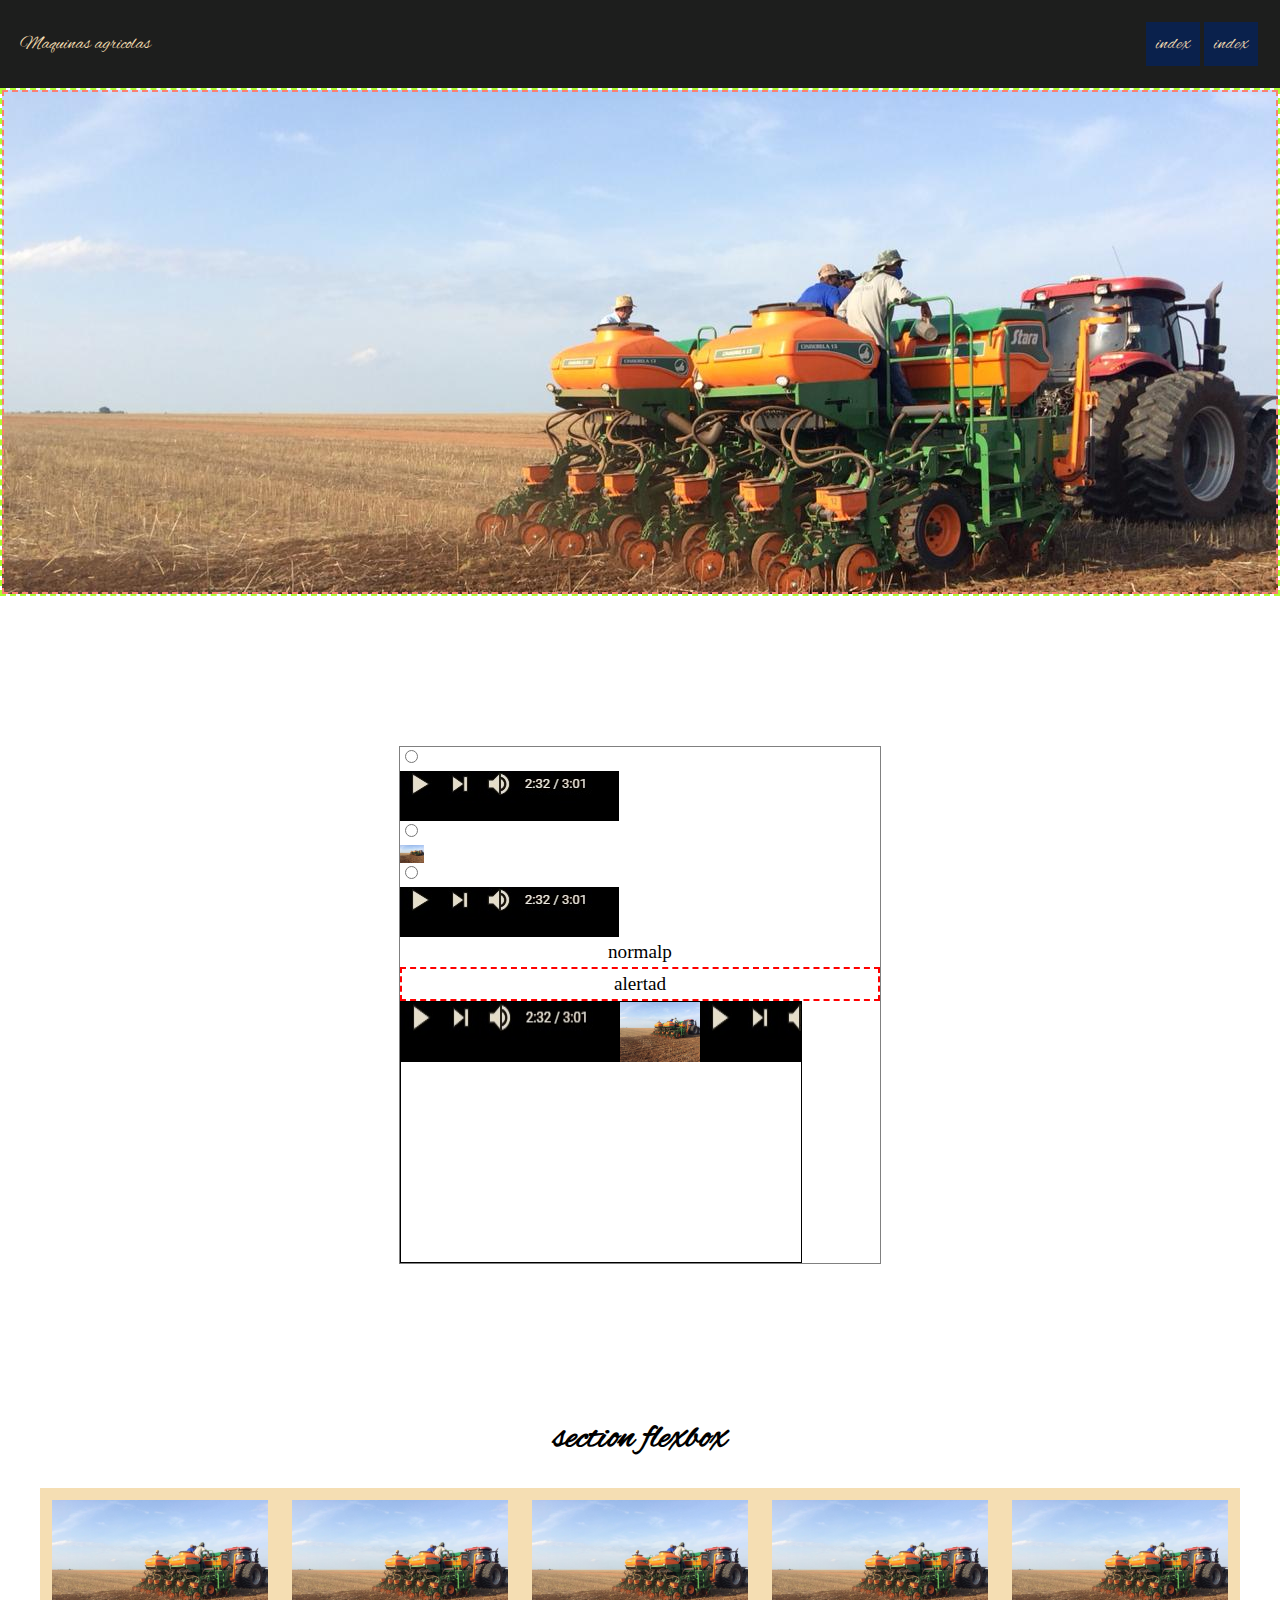
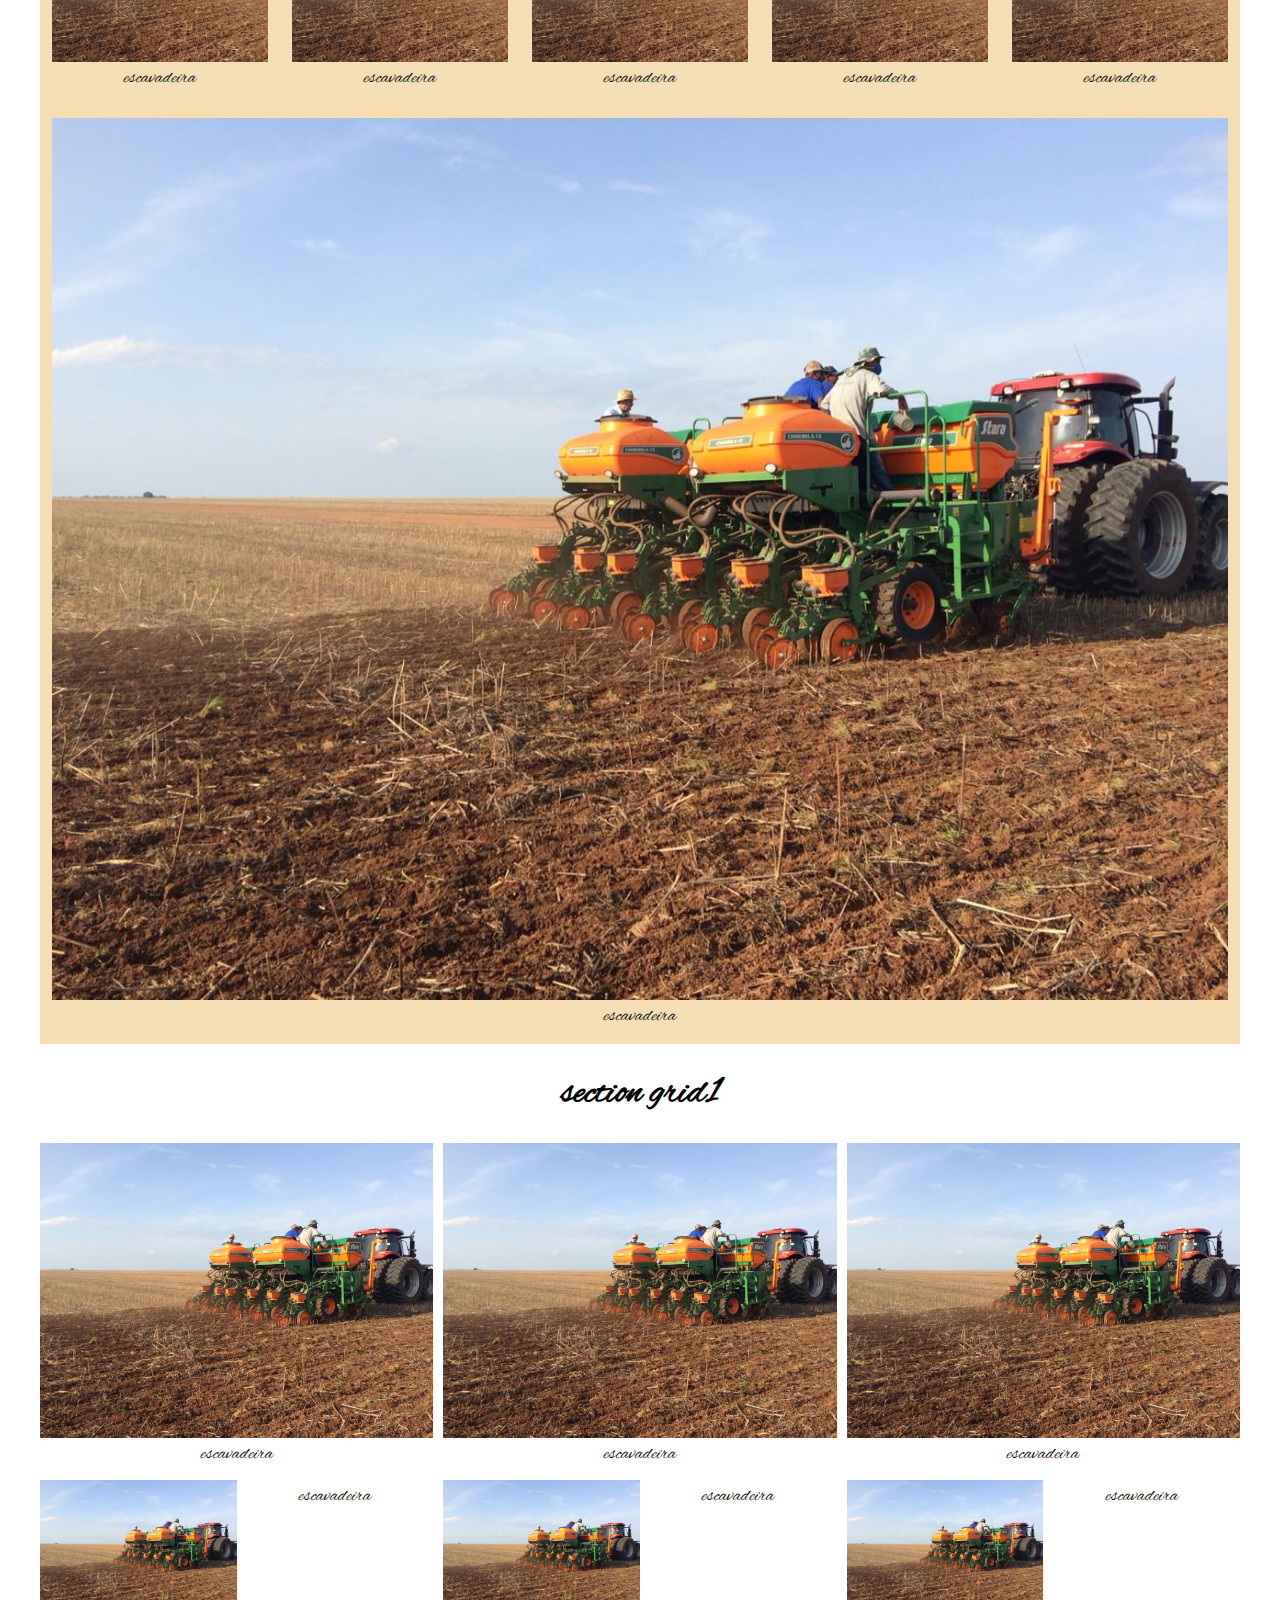
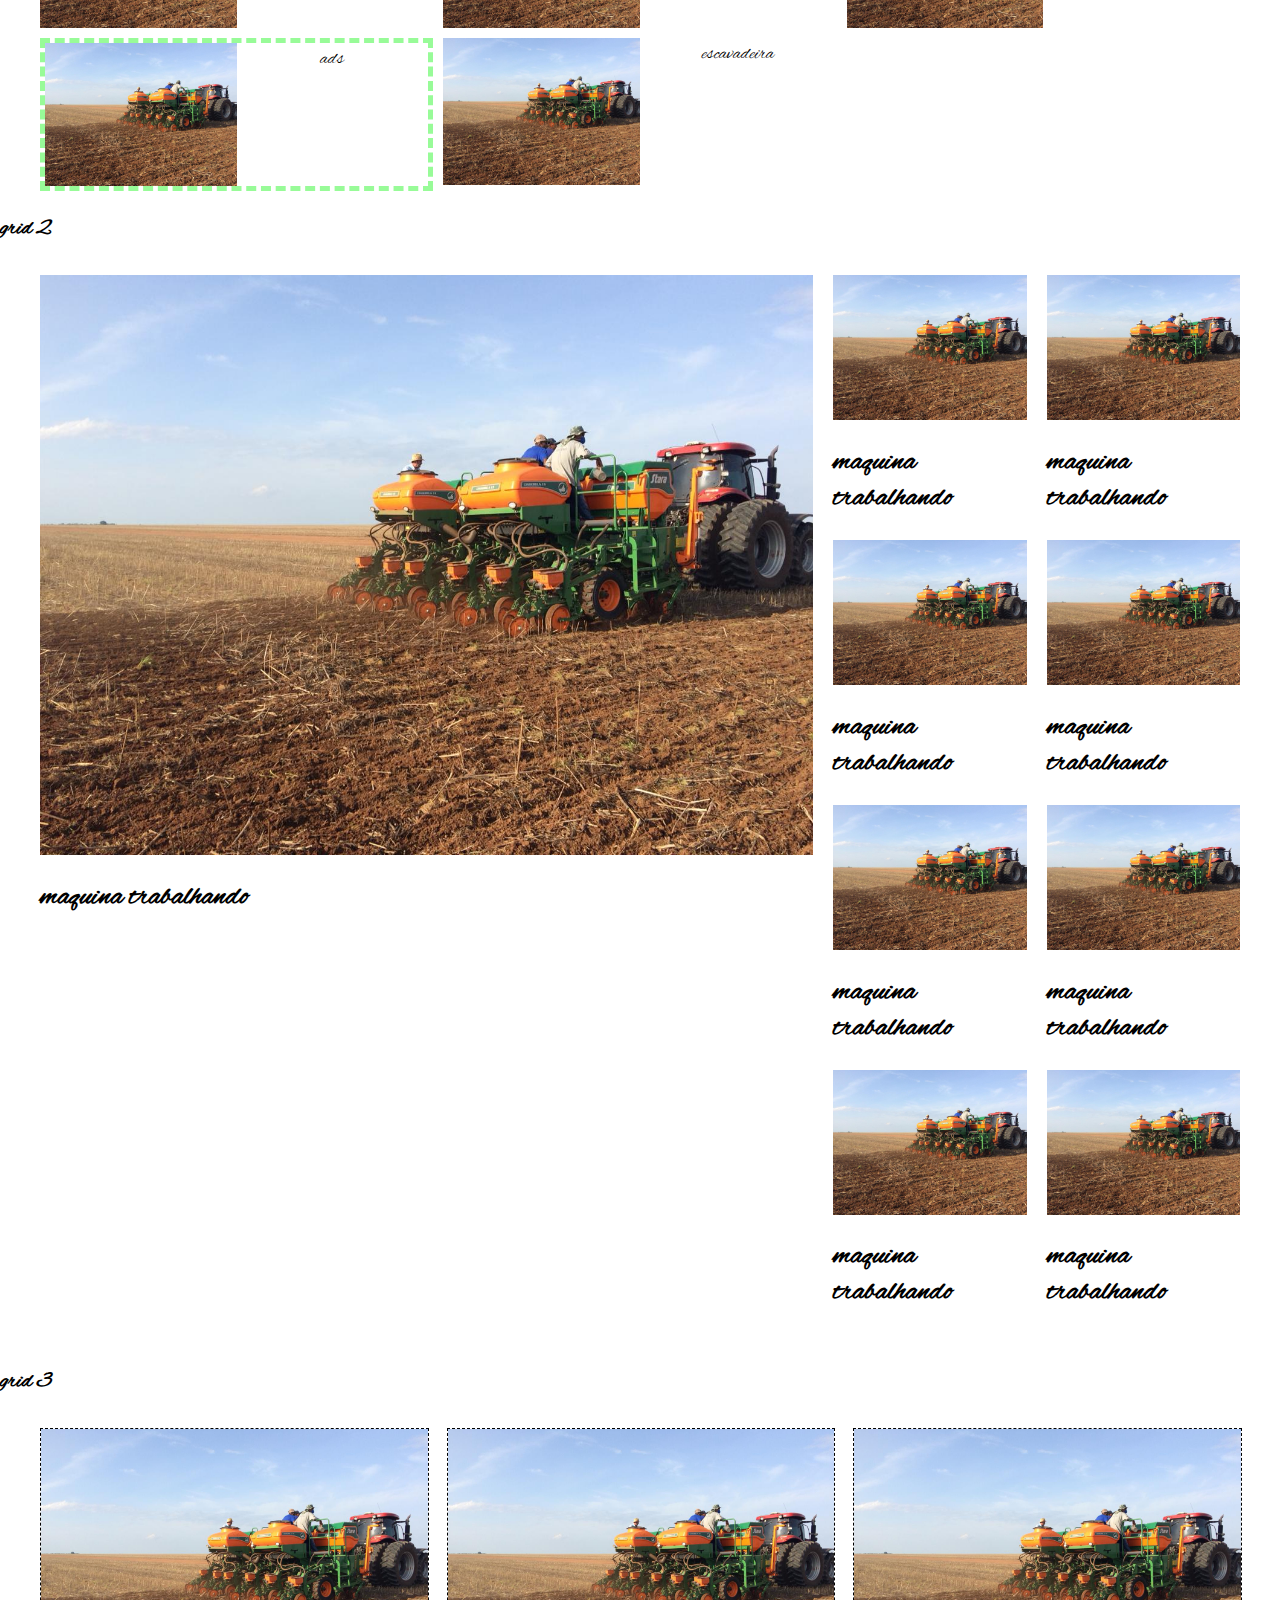
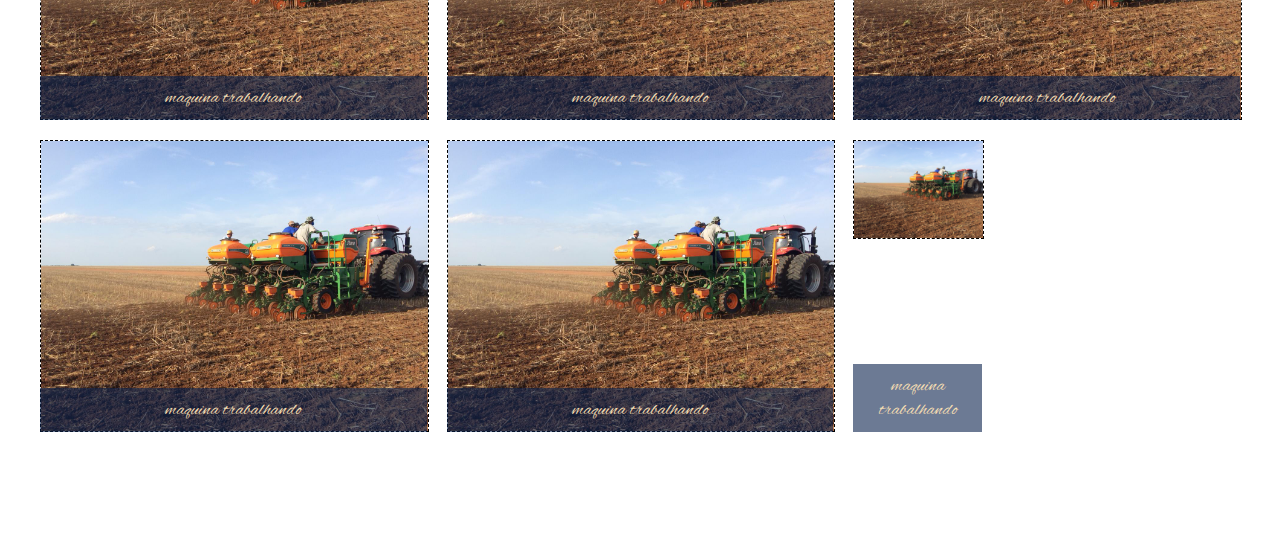
<file: index.html>
<!DOCTYPE html>

<html lang="pt-br">
    <head>
        <meta charset="UTF-8"/>
        <meta name="viewport" content="width=device-width,
        initial-scale=1.0"/>
        <meta http-equiv="X-UA-Compatible" content="ie=edge">
        <link rel="stylesheet" href="./index.css"/>
        <title>noticia</title>
    </head>
    <body>
        <header>
          <a href="/">Maquinas agricolas</a>
          <nav >
              <ul class="menu">
                  <li>
                      <a href="/news.html">index </a>
                  </li>
                  <li>
                    <a href="/news.html">index </a>
                </li>
              </ul>
          </nav>
        </header>


        <div class="paral">
            <div class='raw'>                
            </div>
        </div>
        <div class="dimage">
            <input type="radio" id="foto1"
             name="gupo" class="ratype" >
             <label for="foto1" ><img src="./imgs/time.jpg" alt="intuitive" class="src">
            </label>

             <input type="radio" id="foto2"
             name="gupo" class="ratype" >
             <label for="foto2" ><img src="./imgs/agr.jpeg" width="5%"  alt="intuitive" class="src"></label>

             <input type="radio" id="foto3"
             name="gupo" class="ratype" >
             <label for="foto3" ><img src="./imgs/time.jpg" alt="intuitive" class="src"></label>
            <p class="normalp">normalp</p>
            <p class="normalp state--atencao">alertad</p>
             <div class="principal">
                 <div class="slide">
                    <img src="./imgs/time.jpg" alt="intuitive" class="src" >
                    <img src="./imgs/agr.jpeg" width="5%"  alt="intuitive" class="src">
                    <img src="./imgs/time.jpg" alt="intuitive" class="src">
                 </div>
             </div>
             
        </div>
        <h1>section flexbox</h1>
        <section class='flexb'>
           
            <div >
                <img src="./imgs/agr.jpeg" alt="">
                <p>escavadeira</p>
            </div>
            <div >
                <img src="./imgs/agr.jpeg" alt="">
                <p>escavadeira</p>
            </div>
            <div >
                <img src="./imgs/agr.jpeg" alt="">
                <p>escavadeira</p>
            </div>

            <div >
                <img src="./imgs/agr.jpeg" alt="">
                <p>escavadeira</p>
            </div>
            <div >
                <img src="./imgs/agr.jpeg" alt="">
                <p>escavadeira</p>
            </div>
            <div >
                <img src="./imgs/agr.jpeg" alt="">
                <p>escavadeira</p>
            </div>
        </section>

        <h1>section grid1</h1>
        <section class="gridb">
            <div >
                <img src="./imgs/agr.jpeg" alt="">
                <p>escavadeira</p>
            </div>
            <div >
                <img src="./imgs/agr.jpeg" alt="">
                <p>escavadeira</p>
            </div>
            <div >
                <img src="./imgs/agr.jpeg" alt="">
                <p>escavadeira</p>
            </div>

            <div >
                <img src="./imgs/agr.jpeg" alt="">
                <p>escavadeira</p>
            </div>
            <div >
                <img src="./imgs/agr.jpeg" alt="">
                <p>escavadeira</p>
            </div>
            <div >
                <img src="./imgs/agr.jpeg" alt="">
                <p>escavadeira</p>
            </div>
            <div >
                <img src="./imgs/agr.jpeg" alt="">
                <p>escavadeira</p>
            </div>

            <div class="ads" >
                <img src="./imgs/agr.jpeg" alt="">
                <p>ads</p>
            </div>
        </section>

        <h3>grid 2</h3>
        <section class="grid2">
            <div class="video">
                <img src="imgs/agr.jpeg"/>
                <h2>maquina trabalhando</h2>
            </div>
            <div class="sidebar">
                <div >
                    <img src="imgs/agr.jpeg"/>
                    <h2>maquina trabalhando</h2>
                </div>
                <div >
                    <img src="imgs/agr.jpeg"/>
                    <h2>maquina trabalhando</h2>
                </div>
                <div >
                    <img src="imgs/agr.jpeg"/>
                    <h2>maquina trabalhando</h2>
                </div>
                <div >
                    <img src="imgs/agr.jpeg"/>
                    <h2>maquina trabalhando</h2>
                </div>
            </div>
            <div class="sidebar">
                <div >
                    <img src="imgs/agr.jpeg"/>
                    <h2>maquina trabalhando</h2>
                </div>
                <div >
                    <img src="imgs/agr.jpeg"/>
                    <h2>maquina trabalhando</h2>
                </div>
                <div >
                    <img src="imgs/agr.jpeg"/>
                    <h2>maquina trabalhando</h2>
                </div>
                <div >
                    <img src="imgs/agr.jpeg"/>
                    <h2>maquina trabalhando</h2>
                </div>
            </div>
        </section>

        <h3>grid 3</h3>
        <section class="grid3">
            
            
                <div class="divg3">
                    <img src="imgs/agr.jpeg"/>
                    <p>maquina trabalhando</p>
                </div>
                <div class="divg3">
                    <img src="imgs/agr.jpeg"/>
                    <p>maquina trabalhando</p>
                </div>
                <div class="divg3">
                    <img src="imgs/agr.jpeg"/>
                    <p>maquina trabalhando</p>
                </div>
            
                <div class="divg3">
                    <img src="imgs/agr.jpeg"/>
                    <p>maquina trabalhando</p>
                </div>
            
                <div class="divg3">
                    <img src="imgs/agr.jpeg"/>
                    <p>maquina trabalhando</p>
                </div>
            
                <div class="divg3">
                    <img src="imgs/agr.jpeg"/>
                    <p>maquina trabalhando</p>
                </div>
            
        </section>
    </body>
</html>
</file>
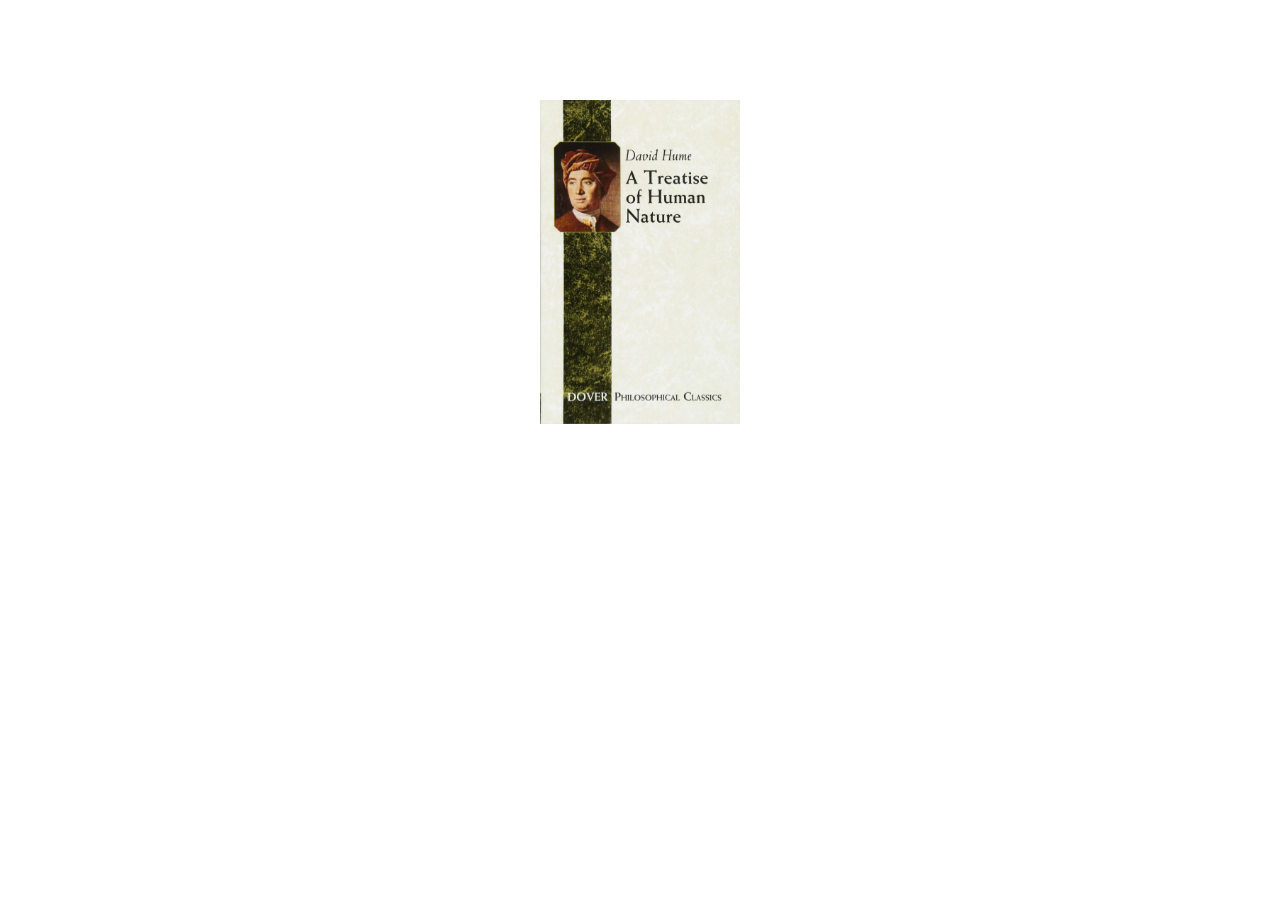
<file: book.html>
<!DOCTYPE html>
<html>
    <head>
        <meta charset="utf-8">
        <meta name="viewport" content="width=device-width, initial-scale=1">
        <title>index</title>
        <style type="text/css">
            
            * {
                margin: 0;
                padding: 0;
            }
            .book-bg {
                position: relative;
                width: 200px;
                height: 324px;
                margin: 100px auto;
                background: url('page.jpg') no-repeat;
                background-size: cover;
                transform-style: preserve-3d;
                perspective: 500px;
            }
            .book-cover {
                position: absolute;
                width: 100%;
                height: 100%;
                background: url('book.jpg') no-repeat;
                background-size: cover;
                transform-origin: 0 50%;
                transition: all 0.3s ease;
            }
            .book-bg:hover .book-cover {
                transform: rotateY(-60deg);
            }
            
        </style>
    </head>
    <body>
        
        <div class="book-bg">
            
            <div class="book-cover">

                
            </div>
        </div>
        
        
        <script src="https://ajax.googleapis.com/ajax/libs/jquery/2.1.3/jquery.min.js"></script>
        <script type="text/javascript"></script>

    </body>
</html>
</file>
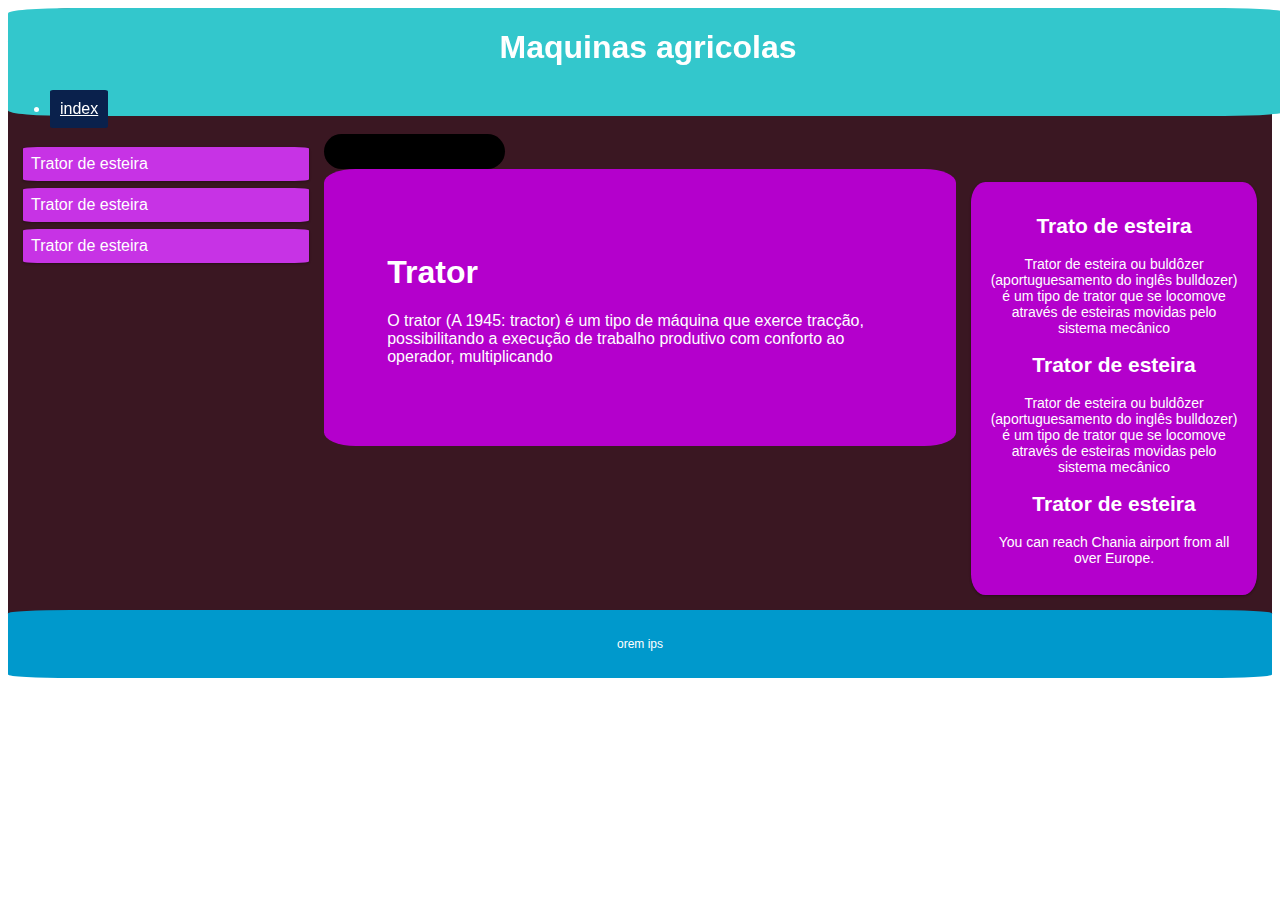
<file: news.html>
<!doctype html>

<html lang="en">
<head>
  <meta charset="utf-8">

  <title>Gab</title>
  
  <meta name="viewport" content="width=device-width, initial-scale=1.0">
  
  <link rel="stylesheet" href="news.css">

</head>

<body>
    <div class="header">
        <h1>Maquinas agricolas</h1>
        <nav >
            <ul class="topbtns">
                <li>
                    <a href="/index.html">index </a>
                </li>
                
            </ul>
        </nav>
      </div>
      
      <div class ="resto">
      <div class="row">
        <div class="col-3 col-s-3 menu">
          <ul>
            <li>Trator de esteira</li>
            <li>Trator de esteira</li>
            <li>Trator de esteira</li>
            
          </ul>
        </div>
        <input type="text" name="a" class="entr" id="entro">
      
        <div class="col-6 col-s-9">
          <h1>Trator</h1>
          <p>O trator (A 1945: tractor) é um tipo de máquina que exerce tracção, possibilitando a execução de trabalho produtivo com conforto ao operador, multiplicando </p>
        </div>
      
        <div class="col-3 col-s-12">
          <div class="aside">
            <h2>Trato de esteira</h2>
            <p>Trator de esteira ou buldôzer (aportuguesamento do inglês bulldozer) é um tipo de trator que se locomove através de esteiras movidas pelo sistema mecânico</p>
            <h2>Trator de esteira</h2>
            <p>Trator de esteira ou buldôzer (aportuguesamento do inglês bulldozer) é um tipo de trator que se locomove através de esteiras movidas pelo sistema mecânico</p>
            <h2>Trator de esteira</h2>
            <p>You can reach Chania airport from all over Europe.</p>
            
          </div>
        </div>
        
      </div>
      
      <div class="footer">
        <p>orem ips</p>
      </div>
    </div>
  <script src="scripts.js"></script>
  <script src="https://code.jquery.com/jquery-3.2.1.slim.min.js" integrity="sha384-KJ3o2DKtIkvYIK3UENzmM7KCkRr/rE9/Qpg6aAZGJwFDMVNA/GpGFF93hXpG5KkN" crossorigin="anonymous"></script>
<script src="https://cdnjs.cloudflare.com/ajax/libs/popper.js/1.12.9/umd/popper.min.js" integrity="sha384-ApNbgh9B+Y1QKtv3Rn7W3mgPxhU9K/ScQsAP7hUibX39j7fakFPskvXusvfa0b4Q" crossorigin="anonymous"></script>
<script src="https://maxcdn.bootstrapcdn.com/bootstrap/4.0.0/js/bootstrap.min.js" integrity="sha384-JZR6Spejh4U02d8jOt6vLEHfe/JQGiRRSQQxSfFWpi1MquVdAyjUar5+76PVCmYl" crossorigin="anonymous"></script>

</body>
</html>
</file>
<file: index.css>
@font-face {
    font-family: "Bitstream Vera Serif Bold";
    src: url("./assets//AlexBrush-Regular.ttf");
  }

body,ul,li,p{
    padding:0px;
    margin:0px;
    list-style: none;
    font-size: 1.2rem;
    font-family: "Bitstream Vera Serif Bold",'Calibri Light',Arial;
}

a{
    text-decoration: none;
    color: wheat;
}
p{ padding: 4px;
    align-items: center;
}
body{
    margin-bottom: 100px;    
}
header{
    background-color: #1d1e1d;
    display: flex;
    justify-content: space-between;
    align-items: center;
    padding:20px;
    flex-wrap: wrap;   
    
}

.menu{
    display: flex;    
}

.menu li{
    background-color:rgb(10, 33, 76);
    margin: 2px;
}
.menu li a{
    padding: 10px;
    display: block;
}
/* flex */

img{
    max-width: 100%;
    display: block;
    
}

h1{
 display: block;
 text-align: center;
}
.flexb{
    display: flex;
    background-color: wheat; 
    flex-wrap: wrap;
    max-width: 1200px;
    margin: 0 auto;

}
.flexb > div{
    flex: 1 1 200px;
    margin: 12px;
}
div > p{
    text-align: center;
}
/* grid */

.gridb{
    display: grid;
    grid-template-columns: 1fr 1fr 1fr ;
    max-width: 1200px;    
    margin: 0 auto;        
    grid-gap: 10px;
    
}
.gridb > div:nth-child(n+4){
    display: grid;
    grid-template-columns: 1fr 1fr ;  
    
    
    
}
.gridb > div.ads{
    grid-row: 3/4;
    grid-column: 1;
    border: 5px dashed palegreen;
    
}

/* media qr */

@media (max-width:600px){

    .gridb{
        display: grid;
        grid-template-columns: 1fr 1fr;
    }
    .gridb > div.ads{
        grid-row: auto;
        grid-column: auto;
        order:-1;
    }
    .gridb > div:nth-child(n+1){
        display: grid;
        grid-template-columns: 1fr 1fr;

    }
}
/* css grid 2 */

.grid2{
    display: grid;
    grid-template-columns: 2fr 0.5fr 0.5fr;
    grid-gap: 20px;
    max-width: 1200px;
    padding:10px;
    margin: 0 auto;

}
.sidebar > div{
    margin-bottom: 20px;
}
@media (max-width:600px){
    .grid2{
        grid-template-columns: 1fr;
    }
    .sidebar{
        display:flex;
        overflow: scroll;
    }
    .sidebar > div {
        
        flex: 1 0 200px;
        margin: 0 auto;
        padding: 10px;
    }
}

/* grid 3 css */

.grid3{
    display: grid;
    grid-template-columns: 1fr 1fr 1fr;
    grid-gap: 20px;
    margin: 0 auto;
    max-width: 1200px;
    padding: 10px;    
}
.grid3 > div{
    display: grid;
}
.grid3 > div > img {
    border: 1px dashed;
    grid-column: 1;
    grid-row: 1/3;
}
.grid3 > div:first-child img{    
    grid-row: 1/3;
}
.grid3 > div > p{
    background-color: rgb(10, 33, 76,0.6);
    color:wheat;
    padding: 10px;
    grid-column: 1;
    grid-row: 2/5;
    align-self: end;
}
.grid3 > div:nth-child(n+6){
    display: grid;
    grid-template-columns: 1fr 1fr 1fr;

}
.paral {
    border: 2px dashed greenyellow;

}
/* para */
.paral > div{
    height: 500px;    
    border: 2px dashed salmon;
    background-image: url('./imgs/agr.jpeg');
    color: green;
    background-attachment: fixed;
}
.dimage{
    width: 480px;
    height: auto;
    border: 1px solid gray;
    margin: 150px auto;

}
.ratype:checked{
    width: 500px;
}
.dimage > div{
    width: 400px;
    height:260px;
    border: 1px solid black;
    overflow: hidden;
}
.slide{
    display: flex;
    width: 400%;
}
.slide > img:nth-child(2){
    
}
.normalp{
    font-family: fantasy;
}
.state--atencao{
    border:2px dashed red;
}
</file>
<file: news.css>
* {
    box-sizing: border-box;
    color:white;
    border-radius: 5%;
  }

  .entr{
    border-radius: 23px;
    display: grid;
    height: 35px;
    background-color: black;
    border: none;
    
    text-align: center;
    outline: none;
  }
  .entr:hover{
    background-color: #3a1722 ;
  }
  
  .row::after {
    content: "";
    clear: both;
    display: table;
  }
  
  [class*="col-"] {
    float: left;
    padding: 15px;
  }
  
  html {
    font-family: "Lucida Sans", sans-serif;
  }
  
  .header {
    width: 99%;    
   
    background-color: #33c7cc;
    
    height: 20%;
    position: fixed;
    z-index: 2;
    text-align: center;
    width: 100%;
  }
  .resto{
      background-color: #3a1722;
      
      padding-top: 10%; 
      position: relative;     
      z-index: 1;
  }
  
  .menu ul {
    list-style-type: none;
    margin: 0;
    padding: 0;
  }
  
  .menu li {
    padding: 8px;
    margin-bottom: 7px;
    background-color: #c733e5;
    color: #ffffff;
    box-shadow: 0 1px 3px rgba(0,0,0,0.12), 0 1px 2px rgba(0,0,0,0.24);
  }
  
  .menu li:hover {
    background-color: #b400cc;
  }
  
  .aside {
    background-color: #b400cc;
    padding: 15px;
    color: #ffffff7c;
    text-align: center;
    font-size: 14px;
    box-shadow: 0 1px 3px rgba(0,0,0,0.12), 0 1px 2px rgba(0,0,0,0.24);
  }
  .aside h2:hover{
      color: white  ;
  }
  
  .footer {
    background-color: #0099cc;
    color: #ffffff;
    text-align: center;
    font-size: 12px;
    padding: 15px;
    
  }
  
  /* For mobile phones: */
  [class*="col-"] {
    width: 100%;
    padding-top: 15%;
    
  }

  [class*="col-6"]{
      background-color: #b400cc;
      width: 98%;
      padding: 5%;
      
  }
  
  @media only screen and (min-width: 600px) {
    /* For tablets: */
    .col-s-1 {width: 8.33%;}
    .col-s-2 {width: 16.66%;}
    .col-s-3 {width: 25%; padding-top: 10%;}
    .col-s-4 {width: 33.33%;}
    .col-s-5 {width: 41.66%;}
    .col-s-6 {width: 50%;}
    .col-s-7 {width: 58.33%;}
    .col-s-8 {width: 66.66%;}
    .col-s-9 {width: 75%;}
    .col-s-10 {width: 83.33%;}
    .col-s-11 {width: 91.66%;}
    .col-s-12 {width: 100%;}
    .header{height: 5%;}
  }
  @media only screen and (min-width: 768px) {
    /* For desktop: */
    .col-1 {width: 8.33%;}
    .col-2 {width: 16.66%;}
    .col-3 {width: 25%; padding-top: 1%;}
    .col-4 {width: 33.33%;}
    .col-5 {width: 41.66%;}
    .col-6 {width: 50%;}
    .col-7 {width: 58.33%;}
    .col-8 {width: 66.66%;}
    .col-9 {width: 75%;}
    .col-10 {width: 83.33%;}
    .col-11 {width: 91.66%;}
    .col-12 {width: 100%;}
    .header{height: 12%;}
  }
  .topbtns{
    display: flex;    
}

.topbtns li{
    background-color:rgb(10, 33, 76);
    margin: 2px;
}

.topbtns li a{
    padding: 10px;
    display: block;

    outline: none;

    user-select: none;
    -moz-user-select: none;
    -ms-user-select: none;
    -webkit-touch-callout: none;
    -webkit-user-select: none;
    -khtml-user-select: none;
}
.topbtns li a::selection {
    background: transparent;
    border:5px dashed red;
}
.topbtns li a::-moz-selection {
    background: transparent;
}
</file>
